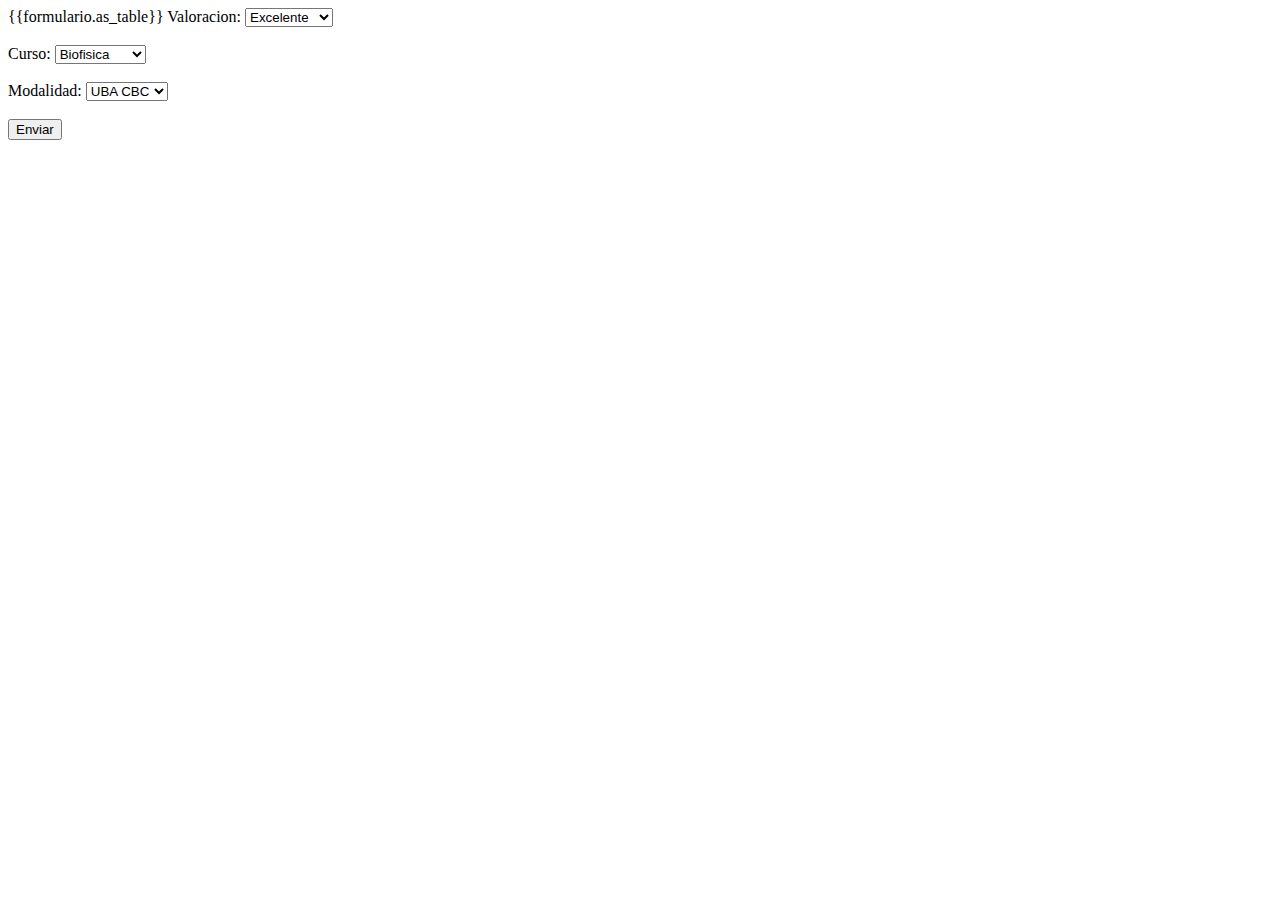
<file: instituto_mg/institutos/templates/institutos/prueba.html>
<!DOCTYPE html>
<html lang="en">
<head>
    <meta charset="UTF-8">
    <meta http-equiv="X-UA-Compatible" content="IE=edge">
    <meta name="viewport" content="width=device-width, initial-scale=1.0">
    <title>Document</title>
</head>
<body>
    <form action="" method="post">

        {{formulario.as_table}}
        <form name="form1" id="form1" action="/action_page.php">
            Valoracion: <select name="subject" id="subject">
              <option value="" selected="selected">Regular</option>
              <option value="" selected="selected">Malo</option>
              <option value="" selected="selected">Bueno</option>
              <option value="" selected="selected">Muy bueno</option>
              <option value="" selected="selected">Excelente</option>
            </select>
            <br><br>
            Curso: <select name="topic" id="topic">
              <option value="" selected="selected">Quimica</option>
              <option value="" selected="selected">Matematica</option>
              <option value="" selected="selected">Biofisica</option>
            </select>
            <br><br>
            Modalidad: <select name="chapter" id="chapter">
                <option value="" selected="selected">UBA XXI</option>
                <option value="" selected="selected">UBA CBC</option>

              </select>
              <br><br>
                       
          </form>

        <input type="submit" value="Enviar">

    </form>
</body>
</html>
</file>
